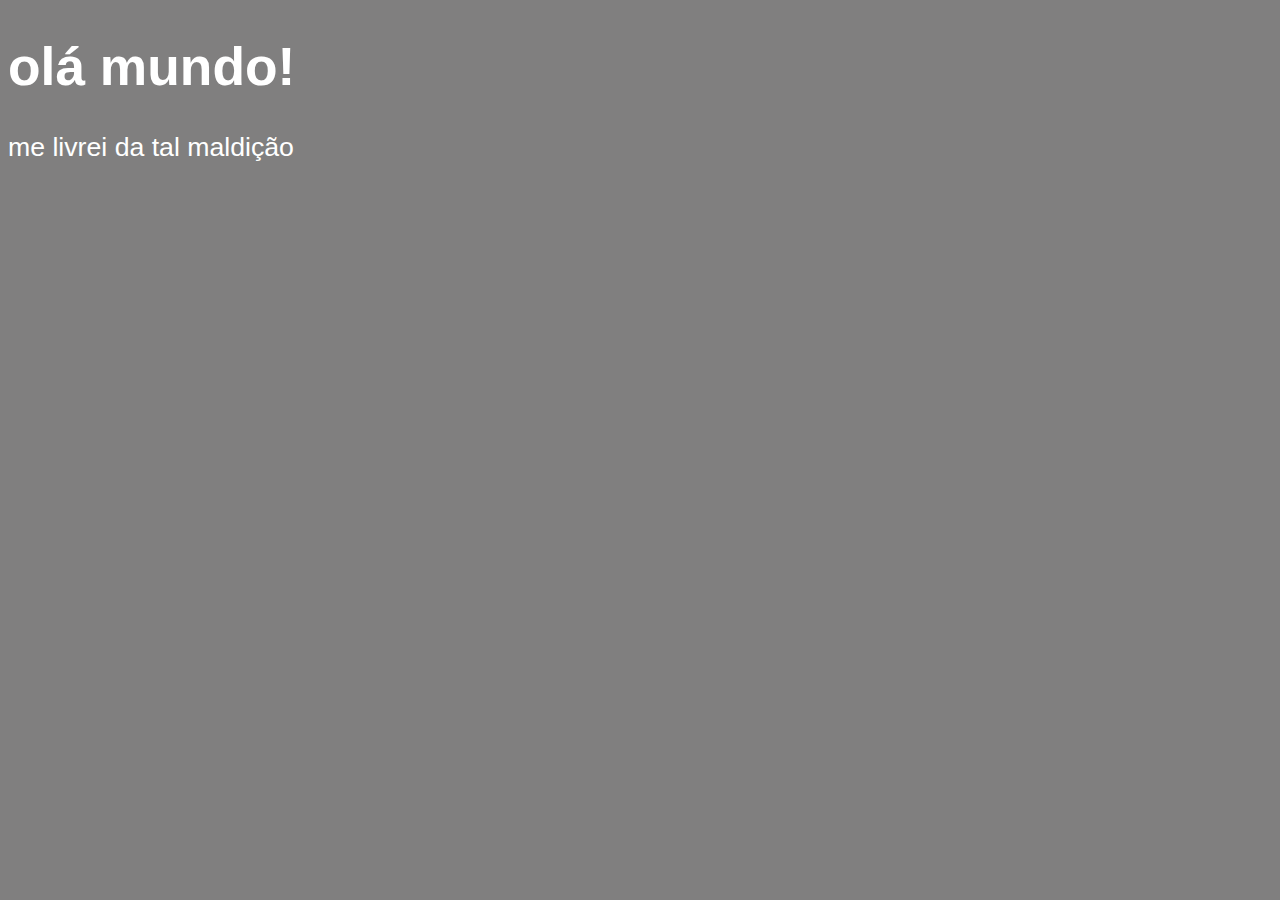
<file: ex001/index.html>
<!DOCTYPE html>
<html lang="pt-br">
<head>
    <meta charset="UTF-8">
    <meta name="viewport" content="width=device-width, initial-scale=1.0">
    <title>meu primeiro script</title>
    <style>
        body{
            background-color: rgb(128, 127, 127);
            color: white;
            font:  normal 20pt arial, sans-serif;
        }
    </style>
</head>
<body>
    <h1>olá mundo!</h1>
    <p>me livrei da tal maldição</p>

    <script>
        /*Para os primeiros passos em Js eu aprendi que temos que abrir um script no finalzinho do body, e dentro da tag 

        <script>  

        < /script>

é a onde começa a magia da programação em Js. */

/* aprendi três comando de interação na tela, que são:

window.alert('') = ela mostra um alerta em forma de script

widow.confirm('') = aqui você coloca um script que pode ser confimado ou cancelar.

window.prompt('') = nesse comando o usuário pode digitar nele e enviar.

OBS: eu coloquei os comandos sem o window pelo fato de ser opcional!!

*/
        alert('minha primeira mensagem em javascript! 🤓')
        confirm('Está gostando de JS?')
        prompt('qual é o seu nome?')
        

    </script>
</body>
</html>
</file>
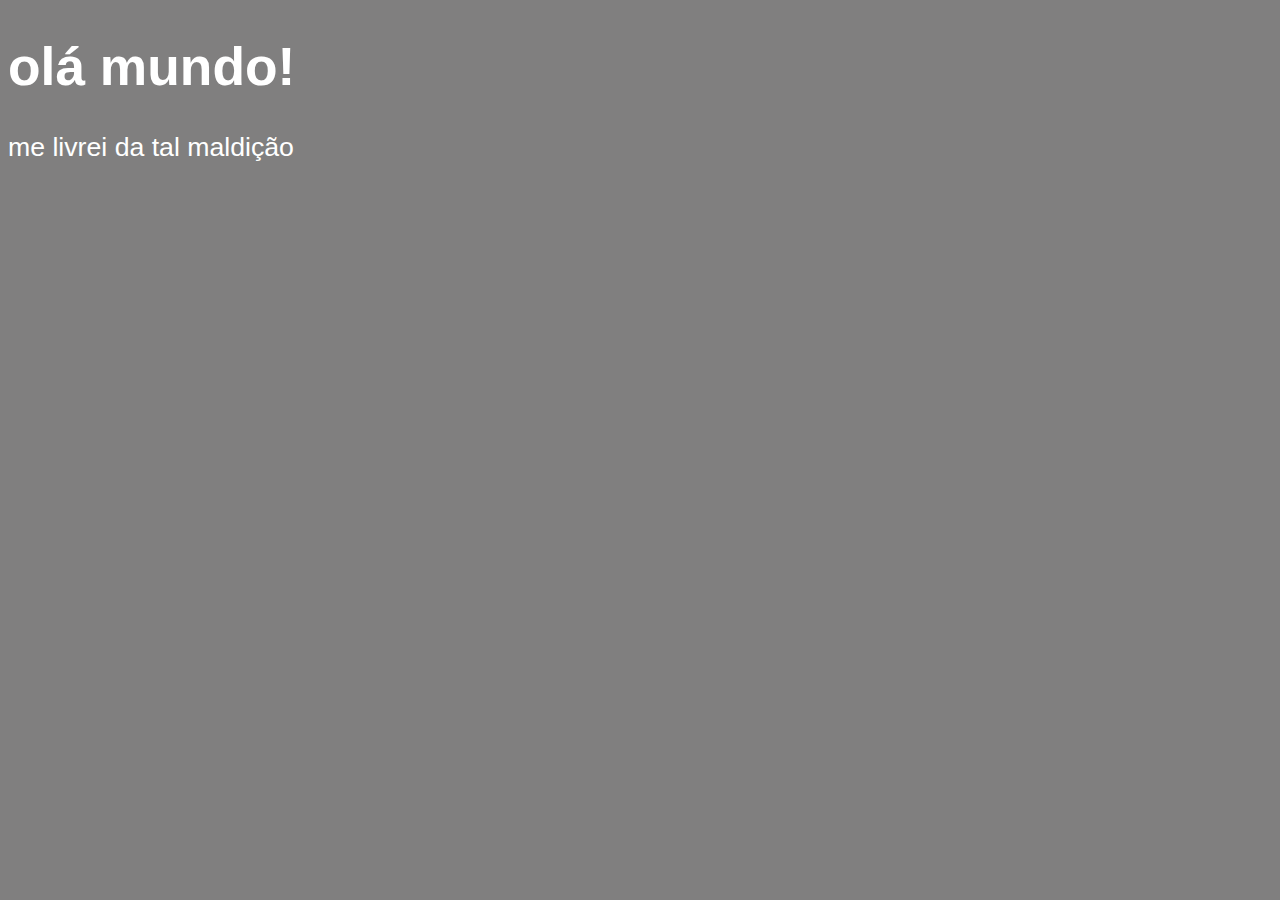
<file: ex002/index.html>
<!DOCTYPE html>
<html lang="pt-br">
<head>
    <meta charset="UTF-8">
    <meta name="viewport" content="width=device-width, initial-scale=1.0">
    <title>meu primeiro script</title>
    <style>
        body{
            background-color: rgb(128, 127, 127);
            color: white;
            font:  normal 20pt arial, sans-serif;
        }
    </style>
</head>
<body>
    <h1>olá mundo!</h1>
    <p>me livrei da tal maldição</p>

    <script>
    var nome = prompt('qual é o seu nome?')// vai perguntar o nome
    alert('é um prazer em te conhcer, ' + nome)
    
    var n1 = parseInt(prompt('digite um número:'))
    var n2 = parseInt(prompt('digite outro número:'))
    var s = n1 + n2
    alert('a soma entre os valores é: ' + s)
    </script>
</body>
</html>
</file>
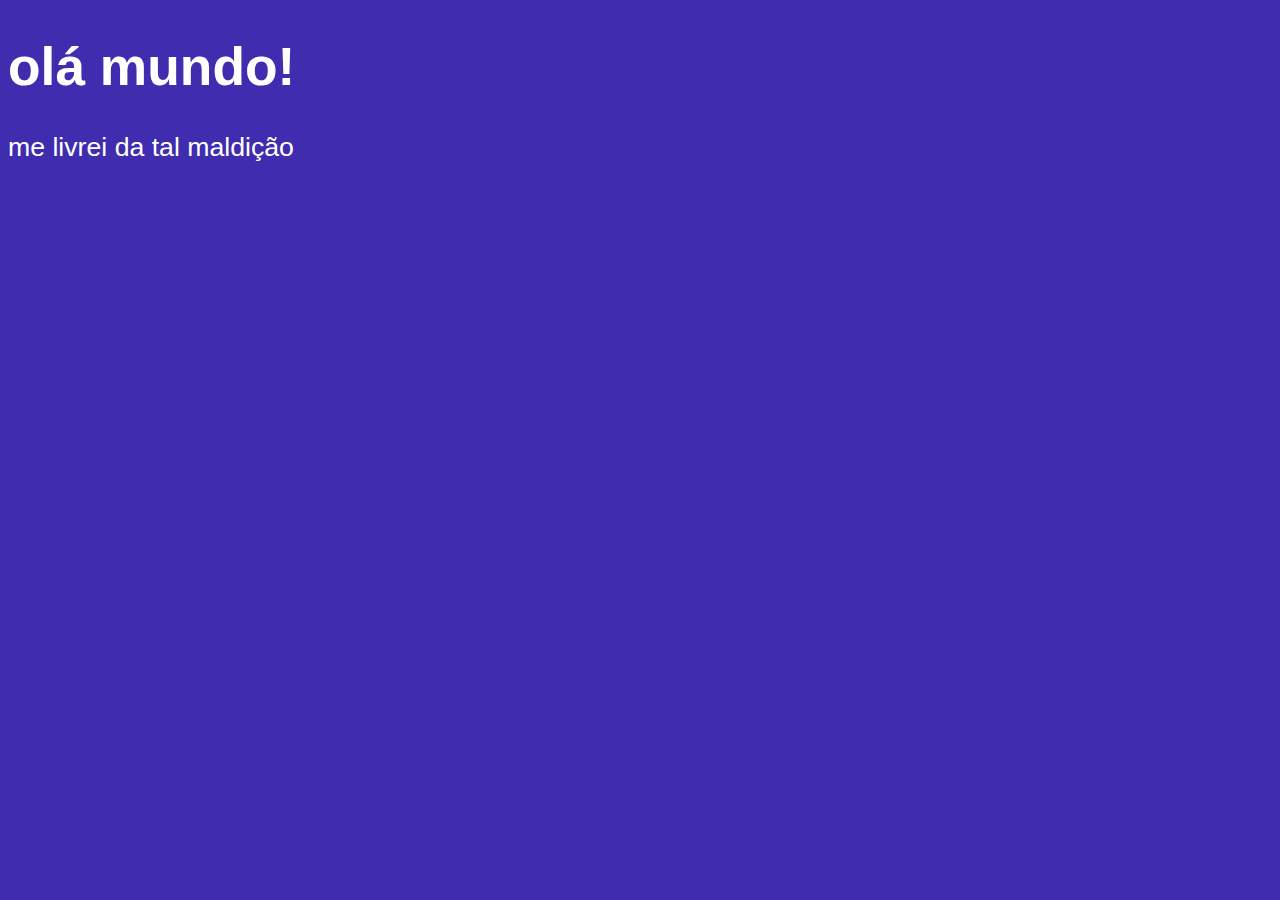
<file: ex003/index.html>
<!DOCTYPE html>
<html lang="pt-br">
<head>
    <meta charset="UTF-8">
    <meta name="viewport" content="width=device-width, initial-scale=1.0">
    <title>meu primeiro script</title>
    <style>
        body{
            background-color: rgb(64, 44, 175);
            color: white;
            font:  normal 20pt arial, sans-serif;
        }
    </style>
</head>
<body>
    <h1>olá mundo!</h1>
    <p>me livrei da tal maldição</p>

    <script>
        var n1 = Number( prompt('digite um número:'))
        var n2 = Number(prompt('digite outro número:'))
        var s = n1 + n2 

        alert(`A soma entre ${n1} e ${n2} é igual a ${s}`)
    </script> 
</body>
</html>
</file>
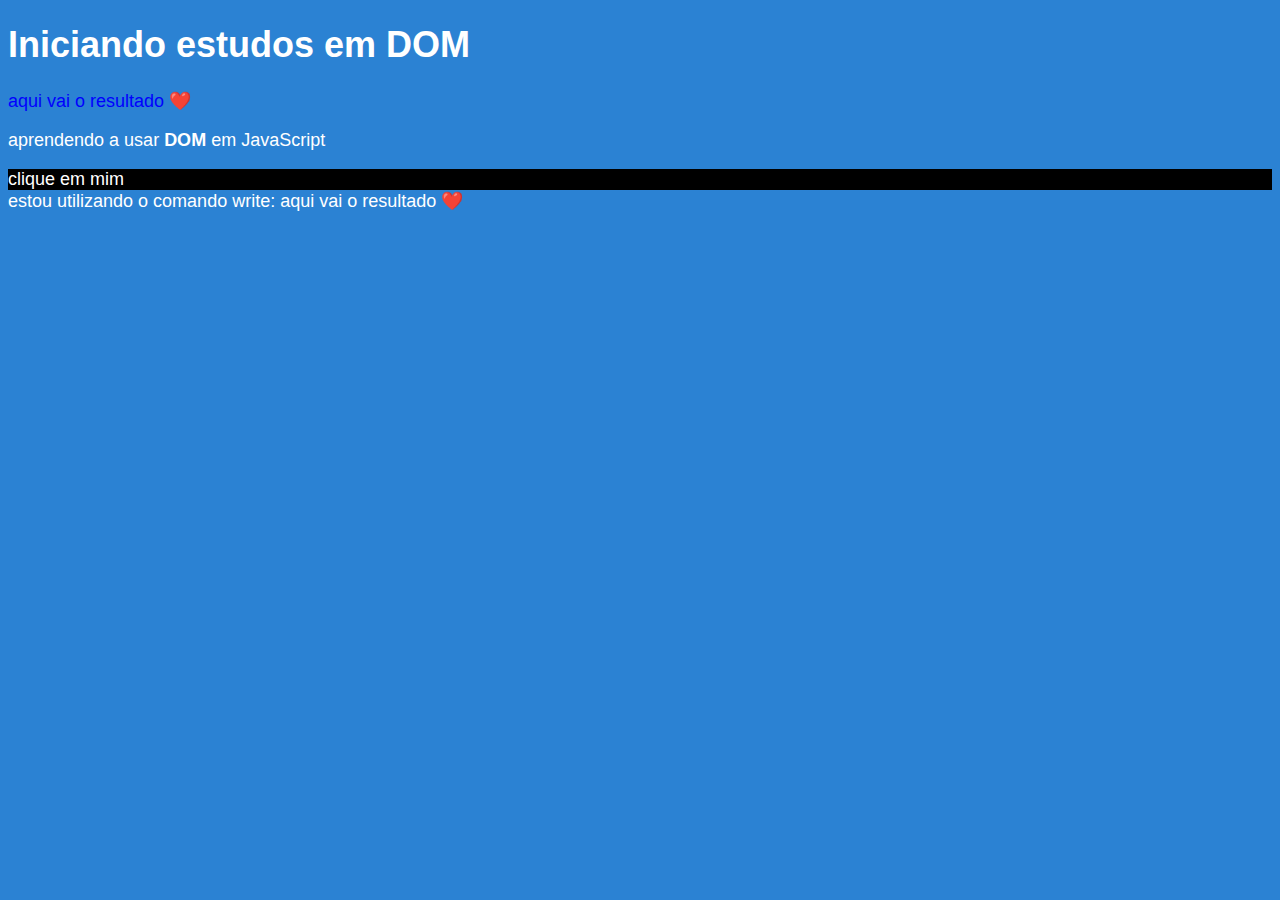
<file: ex005/index.html>
<!DOCTYPE html>
<html lang="pt-br">
<head>
    <meta charset="UTF-8">
    <meta name="viewport" content="width=device-width, initial-scale=1.0">
    <title>primeiros passos com DOM</title>
    <style>
        body{
            background-color: rgb(43, 130, 211);
            color: white;
            font: normal 18px arial;
        }
    </style>
</head>
<body>
    <h1>Iniciando estudos em DOM</h1>
    <p>aqui vai o resultado ❤️</p>
    <p>aprendendo a usar <strong>DOM</strong> em JavaScript</p>
    <div id="msg">clique em mim</div>

    <script>
        var p1 = document.getElementsByTagName('p')[0]
        p1.style.color = 'blue' //podemos selecionar o conteúdo pelo nome da tag e defininir qual usaremos com colchetes(se você colocar 0 será o primeiro elemento, e ssucessivamente com a ordem crescente)
        document.write('estou utilizando o comando write: ' + p1.innerText)
        //esse comando (write), serve para escrever dentro do documento.

        var d = document.getElementById('msg')//podemos selecionar o conteúdo com (ID)
        d.style.background = 'green'
        //d.innerText = 'estou aguardando...'
        d.style.backgroundColor = '#000 '

        alert(p1.innerHTML)
    </script>
</body>
</html>
</file>
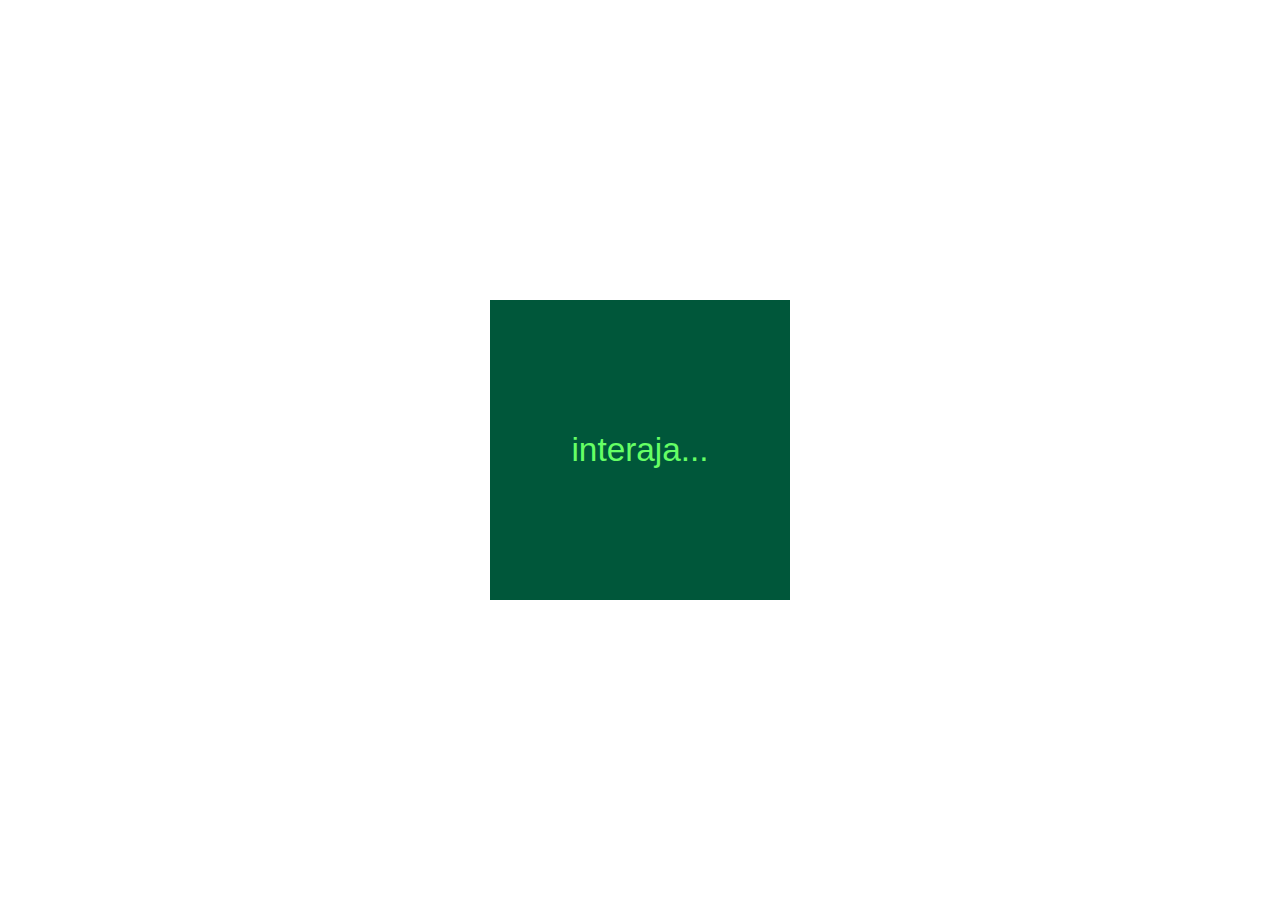
<file: ex006/index.html>
<!DOCTYPE html>
<html lang="pt-br">
<head>
    <meta charset="UTF-8">
    <meta name="viewport" content="width=device-width, initial-scale=1.0">
    <title>Evento DOM</title>
    <style>

        *{
            margin: 0;
            padding: 0;
            box-sizing: border-box;
            height: 100vh;
            width: 100vw;
        }

        #container{
            display: flex;
            align-items: center;
            justify-content: center;
        }

        div#area{
            font: normal 25pt arial;
        background-color: #00573a;
        color: #65ff65;
        width: 300px;
        height: 300px;
        text-align: center;
        line-height: 300px;
        }
    </style>
</head>
<body>
    <div id="container">
        <div id="area">
            interaja...
        </div>
    </div>

    <script>
        var a = document.querySelector ('#area')
        a.addEventListener('click', clicar)
        a.addEventListener('mouseenter', entrar)
        a.addEventListener('mouseout', sair)

        function clicar(){
            a.innerText = 'Clicou!!'
            a.style.color = 'white'
            a.style.background = 'black'
        }

        function entrar(){
        a.innerText = 'ENTROU !'
        }

        function sair(){
            a.innerText = 'saiuuuu'
            a.style.background = '#00573a'
            a.style.color = '#65ff65'
        }

    </script>
</body>
</html>
</file>
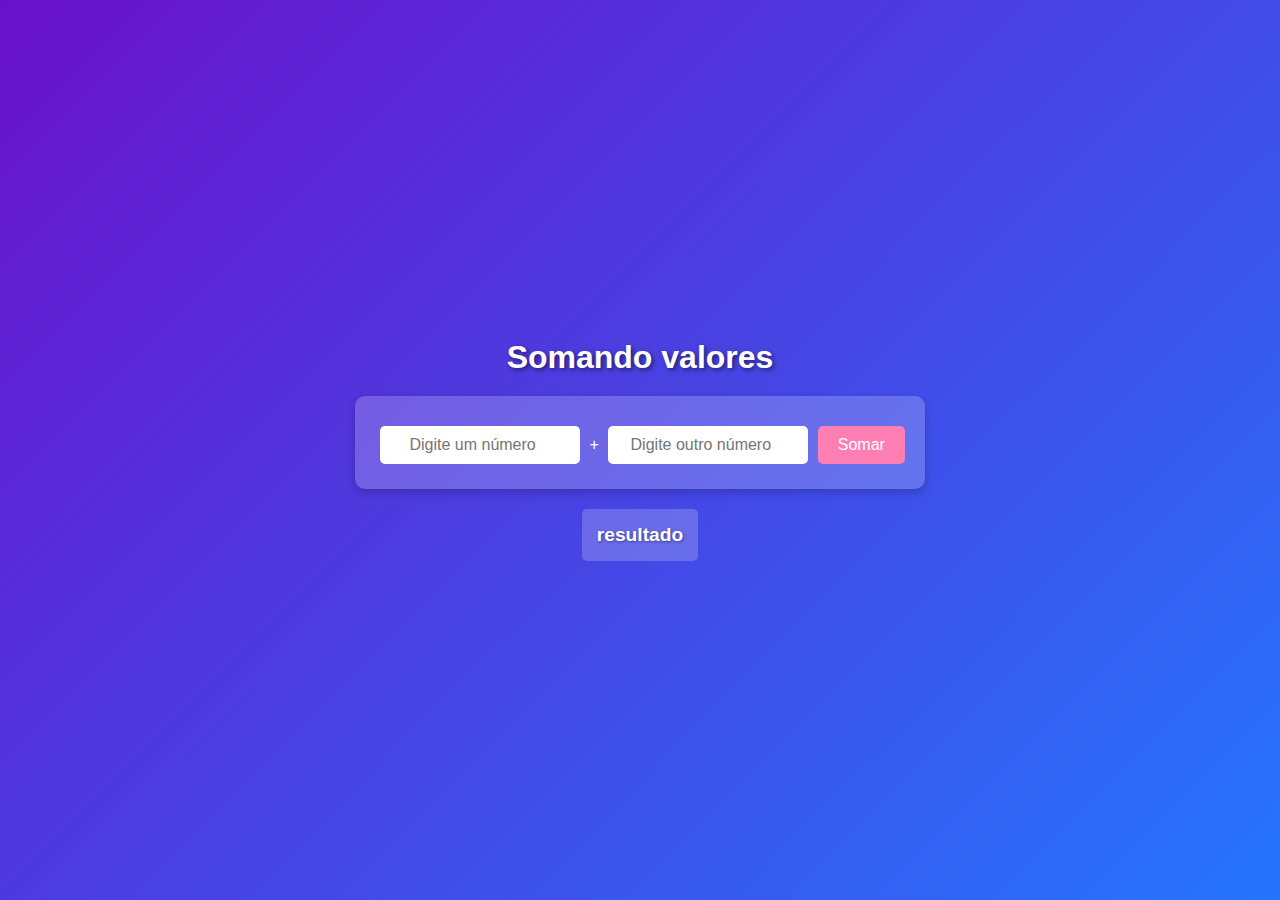
<file: ex006/ex006.html>
<!DOCTYPE html>
<html lang="pt-br">
<head>
    <meta charset="UTF-8">
    <meta name="viewport" content="width=device-width, initial-scale=1.0">
    <title>Somando números</title>
    <link rel="stylesheet" href="style.css">
</head>
<body>
    <h1>Somando valores</h1>
    <div class="calculator">
        <input type="number" name="num" id="inum" placeholder="Digite um número"> +
        <input type="number" name="n" id="in" placeholder="Digite outro número">
        <input type="button" value="Somar" onclick="somar()">
    </div>
    <div id="res">resultado</div>
    <script>

        //aqui estou criando um sistema onde soma dois números, porém podemos mudar a soma para qualquer outra operação na linha  24.

        //eu utilizei função, criei 3 variáveis onde a podemos selecionar pelo querySelector e depois criei mais 3 variáveis onde duas são para ser do tipo Number para a cx1 e cx2

        //Depois criei uma variável s para pegar a soma entre o n1 + n2

        //depois chamei a variável res contendo o comando do innerHTML, onde eu uso templates que abrir crazes e utilizar ${para chamar a variável}
        
        function somar(){
            var cx1 = document.querySelector('input#inum')
            var cx2 = document.querySelector('input#in')
            var res = document.querySelector('div#res')

            var n1 = Number(cx1.value)
            var n2 = Number(cx2.value)
            var s = n1 + n2
            res.innerHTML = `A soma entre ${n1} e ${n2} é de:<strong> ${s}</strong>`
        }

        var resultado = document.querySelector('div#res')
        resultado.addEventListener('mouseenter', entrar)
        resultado.addEventListener('mouseout', sair)

        function entrar() {
            resultado.innerHTML = ('insira valores nas box')
            resultado.style.color = 'red'
        }

        function sair(){
            resultado.innerHTML = ('resultado')
            resultado.style.color = 'white'
        }
    </script>
</body>
</html>
</file>
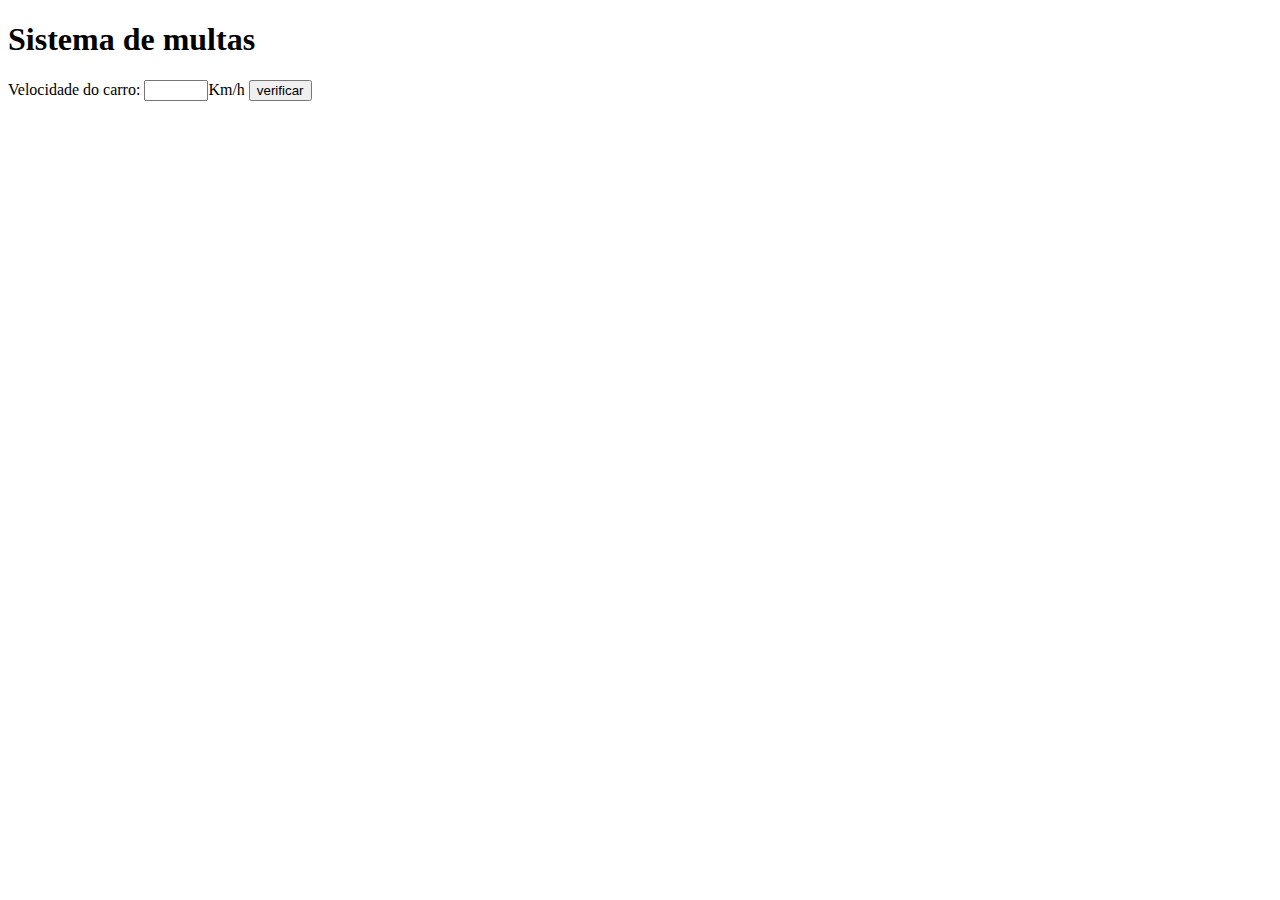
<file: ex008/ex10.html>
<!DOCTYPE html>
<html lang="pt-BR">

<head>
    <meta charset="UTF-8">
    <meta name="viewport" content="width=device-width, initial-scale=1.0">
    <title>Detran</title>
</head>

<body>
    <h1>Sistema de multas</h1>
    Velocidade do carro: <input type="number" name="vel" id="idvel" min="1" max="150">Km/h
    <input type="button" value="verificar" onclick="calcular()">
    <div id="resultado">

    </div>
    <script>

        function calcular() {
            var txtvel = document.getElementById('idvel')
            var res = document.getElementById('resultado')
            var vel = Number(txtvel.value)
            res.innerHTML = `Sua velocidade atual é de <strong>${vel} km/h </strong>`
            if (vel > 60) {
                res.innerHTML += (`<p> Você ultrapassou a velocidade, <strong>MULTADO!😡</strong></p>`)
            }
            res.innerHTML += `<p> Dirija com cinto de segurança!</p>`

        }
    </script>
</body>

</html>
</file>
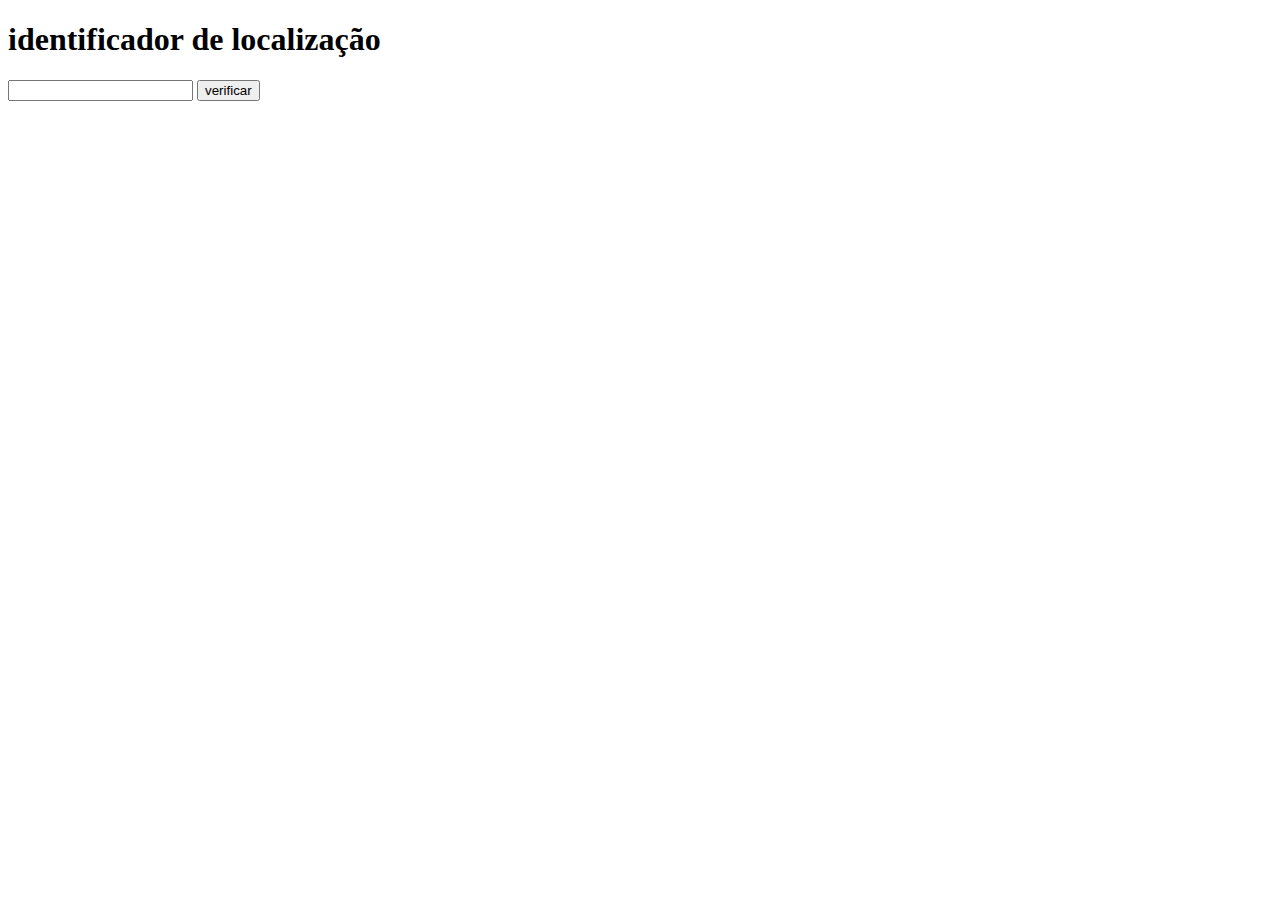
<file: ex008/ex11.html>
<!DOCTYPE html>
<html lang="pt-BR">
<head>
    <meta charset="UTF-8">
    <meta name="viewport" content="width=device-width, initial-scale=1.0">
    <title>Document</title>
</head>
<body>
    <h1>identificador de localização</h1>
    <input type="text" name="pais" id="ipais">
    <input type="button" value="verificar" onclick="identificar()">
    <div id="resultado">

    </div>

    <script>
        function identificar(){
            var txtpais = document.getElementById('ipais')
            var res = document.getElementById('resultado')
            var pais = txtpais.value.trim()

            if(pais.toLowerCase() !== 'eua'){
                res.innerHTML = '<p>Você é brasileiro 🇧🇷</p>';
            }else{
                res.innerHTML = '<p>Você é estrangeiro 🗽</p>';
            }
        }
    </script>
</body>
</html>
</file>
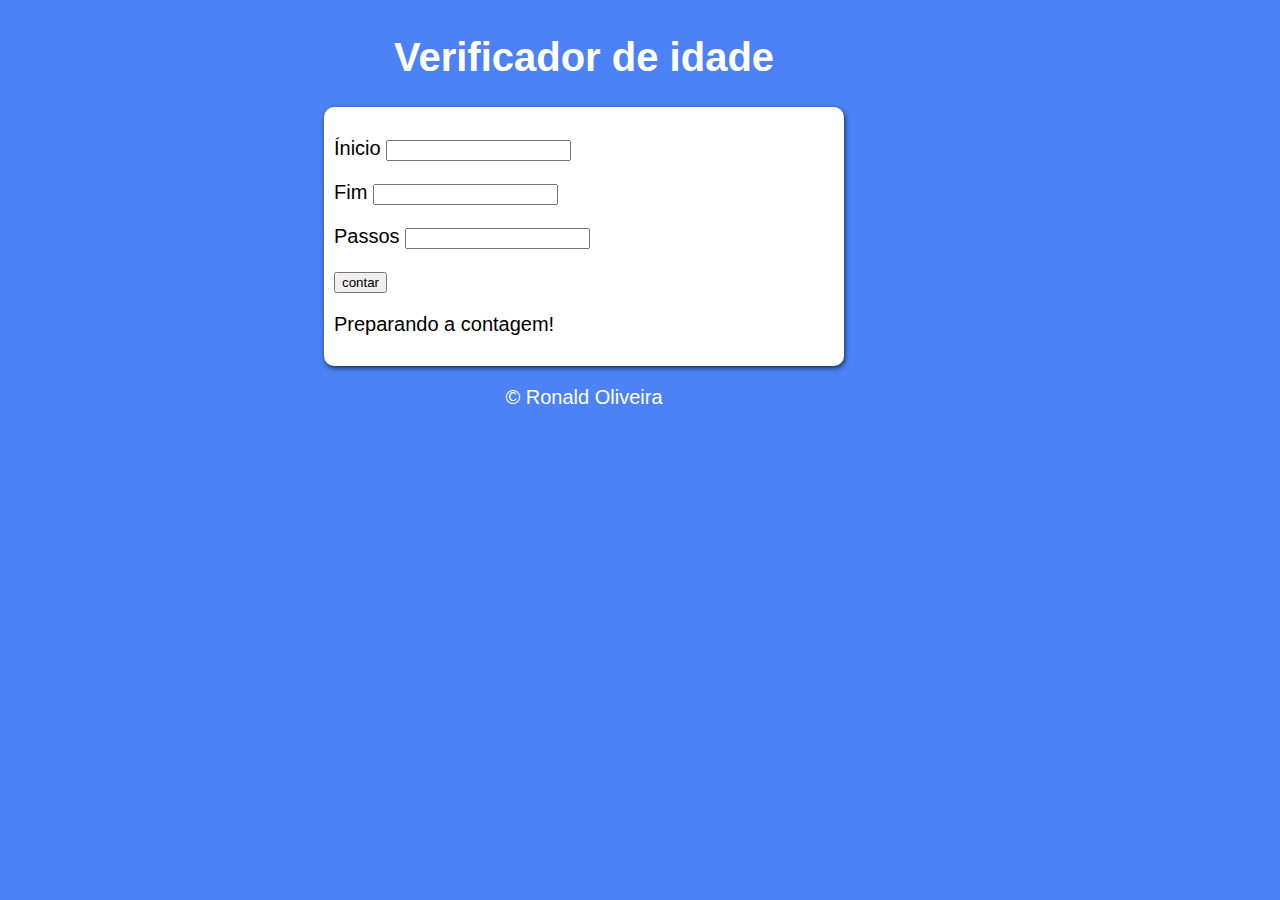
<file: ex12_prática copy/modelo.html>
<!DOCTYPE html>
<html lang="pt-BR">

<head>
    <meta charset="UTF-8">
    <meta name="viewport" content="width=device-width, initial-scale=1.0">
    <title>Verificador de idade</title>
    <link rel="stylesheet" href="estilo.css">
</head>

<body">
    <div id="container">
        <div class="principal">

            <header>
                <h1>Verificador de idade</h1>
            </header>

            <section>
                <div>
                    <p>Ínicio
                        <input type="number" name="numInicio" id="numInicio" min="0">
                    </p>

                    <p>Fim
                        <input type="number" name="numFim" id="numFim" checked>
                    </p>

                    <p>Passos
                        <input type="number" name="passos" id="passos">
                    </p>

                    <p>
                        <input type="button" value="contar" onclick="contar()">
                    </p>
                </div>

                <div id="res">
                    <p>Preparando a contagem!</p>
                </div>
            </section>

            <footer>
                <p> &copy; Ronald Oliveira</p>
            </footer>
        </div>
    </div>
    <script src="script.js"></script>
    </body>

</html>
</file>
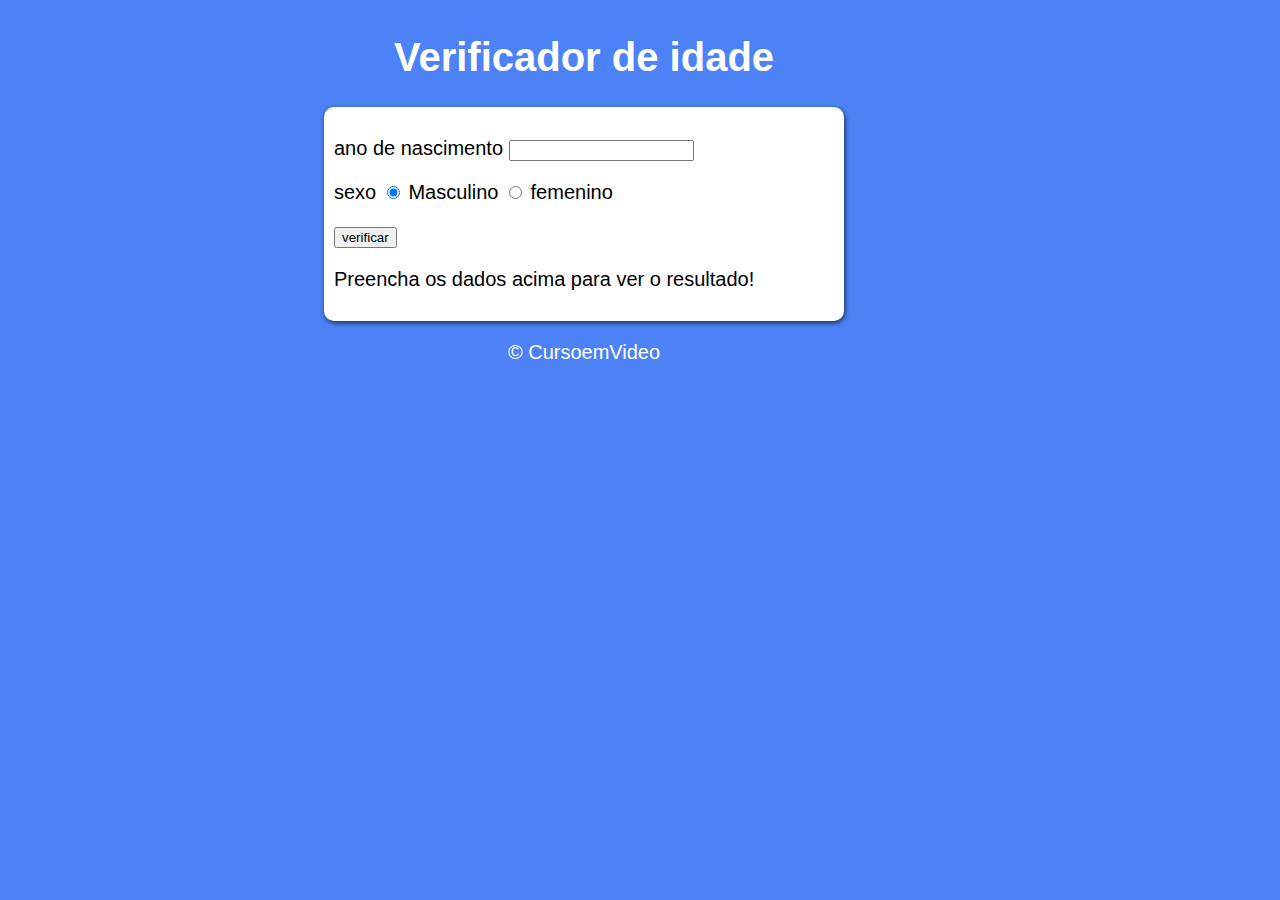
<file: ex12_prática/modelo.html>
<!DOCTYPE html>
<html lang="pt-BR">

<head>
    <meta charset="UTF-8">
    <meta name="viewport" content="width=device-width, initial-scale=1.0">
    <title>Verificador de idade</title>
    <link rel="stylesheet" href="estilo.css">
</head>

<body">
    <div id="container">
        <div class="principal">

            <header>
                <h1>Verificador de idade</h1>
            </header>

            <section>
                <div>
                    <p>ano de nascimento
                        <input type="number" name="txtano" id="txtano" min="0">
                    </p>

                    <p>sexo
                        <input type="radio" name="radsex" id="masc" checked>
                        <label for="masc">Masculino</label>

                        <input type="radio" name="radsex" id="fem">
                        <label for="fem">femenino</label>
                    </p>
                    <p>
                        <input type="button" value="verificar" onclick="verificar()">
                    </p>


                </div>
                <div id="resultado">
                    <p>Preencha os dados acima para ver o resultado!</p>
                </div>
            </section>

            <footer>
                <p> &copy; CursoemVideo</p>
            </footer>
        </div>
    </div>
    <script src="script.js"></script>
    </body>

</html>
</file>
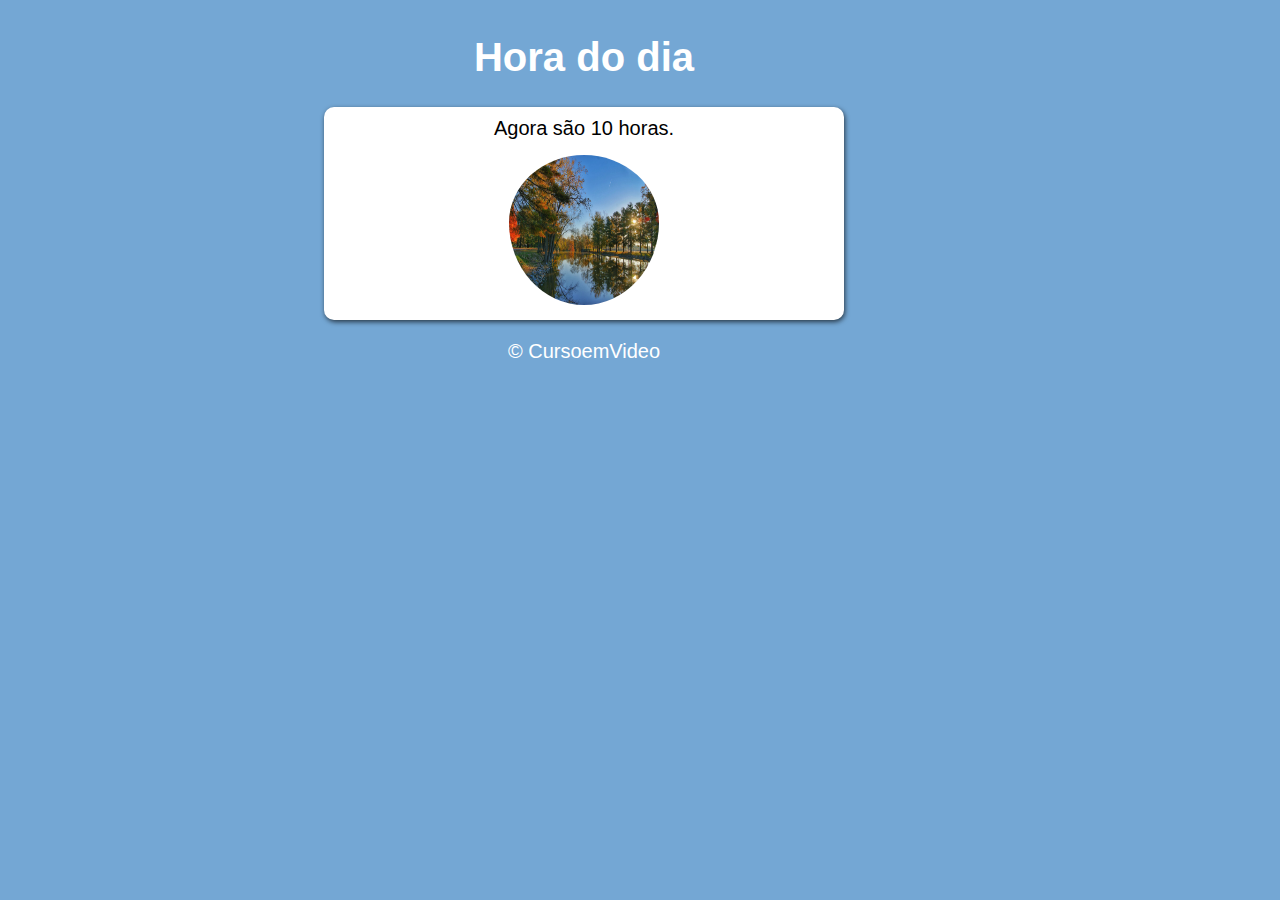
<file: ex13_prática/modelo.html>
<!DOCTYPE html>
<html lang="pt-BR">

<head>
    <meta charset="UTF-8">
    <meta name="viewport" content="width=device-width, initial-scale=1.0">
    <title>Modelo de exercício</title>
    <link rel="stylesheet" href="estilo.css">
</head>

<body onload="carregar()">
    <div id="container">
        <div class="principal">
            <header>
                <h1>Hora do dia</h1>
            </header>
            <section>
                <div id="msg">
                    Aqui vai aparecer a mensagem...
                </div>
                <div id="foto">
                    <img id="imagem" src="image/foto_manhã.jpg" alt="">
                </div>
            </section>
            <footer>
                <p> &copy; CursoemVideo</p>
            </footer>
        </div>
    </div>
    <script src="script.js"></script>
</body>

</html>
</file>
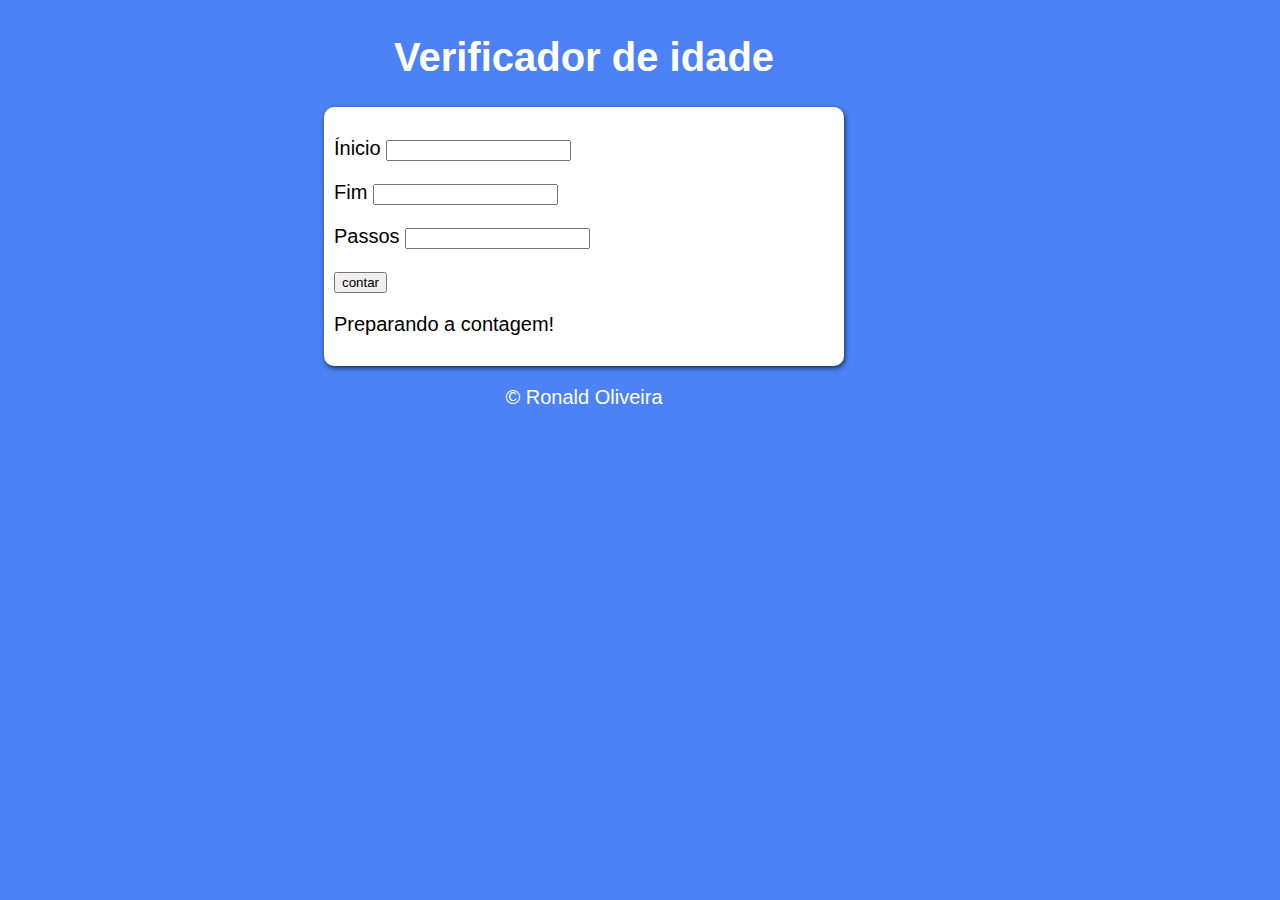
<file: ex15_prática/modelo.html>
<!DOCTYPE html>
<html lang="pt-BR">

<head>
    <meta charset="UTF-8">
    <meta name="viewport" content="width=device-width, initial-scale=1.0">
    <title>Verificador de idade</title>
    <link rel="stylesheet" href="estilo.css">
</head>

<body">
    <div id="container">
        <div class="principal">

            <header>
                <h1>Verificador de idade</h1>
            </header>

            <section>
                <div>
                    <p>Ínicio
                        <input type="number" name="numInicio" id="numInicio" min="0">
                    </p>
                    <p>Fim
                        <input type="number" name="numFim" id="numFim" checked>
                    </p>
                    <p>Passos
                        <input type="number" name="passos" id="passos">
                    </p>
                    <p>
                        <input type="button" value="contar" onclick="contar()">
                    </p>
                </div>

                <div id="res">
                    <p>Preparando a contagem!</p>
                </div>
            </section>

            <footer>
                <p> &copy; Ronald Oliveira</p>
            </footer>
        </div>
    </div>
    <script src="script.js"></script>
    </body>

</html>
</file>
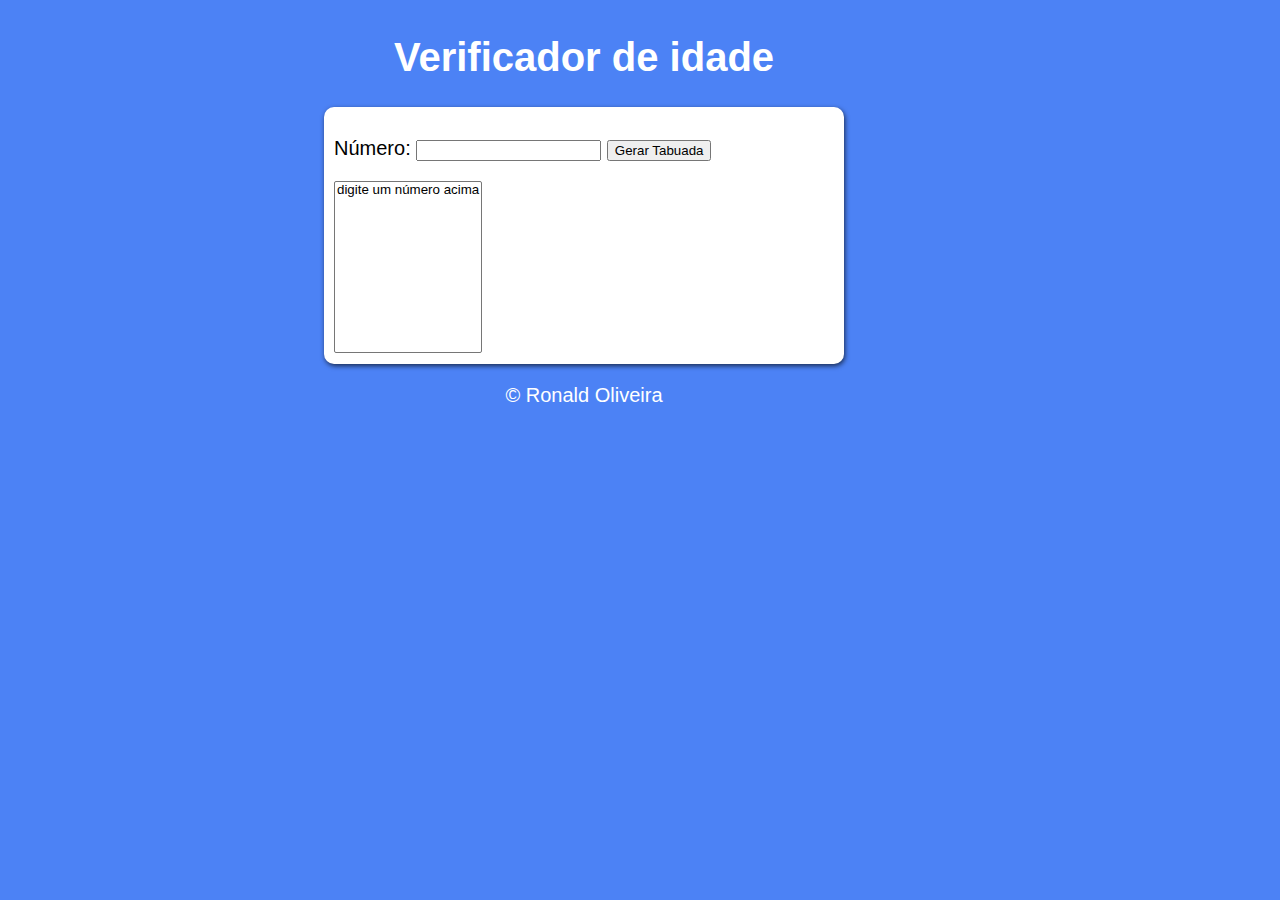
<file: ex16_prática/modelo.html>
<!DOCTYPE html>
<html lang="pt-BR">

<head>
    <meta charset="UTF-8">
    <meta name="viewport" content="width=device-width, initial-scale=1.0">
    <title>Tabuada</title>
    <link rel="stylesheet" href="estilo.css">
</head>

<body">
    <div id="container">
        <div class="principal">

            <header>
                <h1>Verificador de idade</h1>
            </header>

            <section>
                <div>
                    <p>Número:
                        <input type="number" name="num" id="num">
                        <input type="button" value="Gerar Tabuada" onclick="tabuada()">
                    </p>
                </div>
                <div>
                    <select name="Tabuada" id="seltab" size="10">
                        <option value="">digite um número acima</option>
                    </select>
                </div>
            </section>

            <footer>
                <p> &copy; Ronald Oliveira</p>
            </footer>
        </div>
    </div>
    <script src="script.js"></script>
    </body>

</html>
</file>
<file: ex12_prática copy/estilo.css>
body{
    background-color: rgb(76, 130, 245);
    font: 15pt Arial, Helvetica, sans-serif;
}
#container{
    display: flex;
    align-items: flex-start;
    justify-content: center;
    width: 90vw;
    height: 90vh;
}

header{
    text-align: center;
    color: white;
}
section{
    padding: 10px;
    width: 500px;
    background-color: white;
    border-radius: 10px;
    box-shadow: 1px 2px 5px 0px rgba(0, 0, 0, 0.664);
}
footer{
    text-align: center;
    color: white;
}
</file>
<file: ex12_prática/estilo.css>
body{
    background-color: rgb(76, 130, 245);
    font: 15pt Arial, Helvetica, sans-serif;
}
#container{
    display: flex;
    align-items: flex-start;
    justify-content: center;
    width: 90vw;
    height: 90vh;
}

header{
    text-align: center;
    color: white;
}
section{
    padding: 10px;
    width: 500px;
    background-color: white;
    border-radius: 10px;
    box-shadow: 1px 2px 5px 0px rgba(0, 0, 0, 0.664);
}
footer{
    text-align: center;
    color: white;
}
</file>
<file: ex13_prática/estilo.css>
body{
    background-color: rgb(76, 130, 245);
    font: 15pt Arial, Helvetica, sans-serif;
}
#container{
    display: flex;
    align-items: flex-start;
    justify-content: center;
    width: 90vw;
    height: 90vh;
}

header{
    text-align: center;
    color: white;
}
section{
    padding: 10px;
    width: 500px;
    background-color: white;
    border-radius: 10px;
    box-shadow: 1px 2px 5px 0px rgba(0, 0, 0, 0.664);
    text-align: center;
}
div#foto img {
    padding-top: 15px;
    border-radius: 50%;
    width: 150px;
    height: 150px;
}
footer{
    text-align: center;
    color: white;
}
</file>
<file: ex15_prática/estilo.css>
body{
    background-color: rgb(76, 130, 245);
    font: 15pt Arial, Helvetica, sans-serif;
}
#container{
    display: flex;
    align-items: flex-start;
    justify-content: center;
    width: 90vw;
    height: 90vh;
}

header{
    text-align: center;
    color: white;
}
section{
    padding: 10px;
    width: 500px;
    background-color: white;
    border-radius: 10px;
    box-shadow: 1px 2px 5px 0px rgba(0, 0, 0, 0.664);
}
footer{
    text-align: center;
    color: white;
}
</file>
<file: ex16_prática/estilo.css>
body{
    background-color: rgb(76, 130, 245);
    font: 15pt Arial, Helvetica, sans-serif;
}
#container{
    display: flex;
    align-items: flex-start;
    justify-content: center;
    width: 90vw;
    height: 90vh;
}

header{
    text-align: center;
    color: white;
}
section{
    padding: 10px;
    width: 500px;
    background-color: white;
    border-radius: 10px;
    box-shadow: 1px 2px 5px 0px rgba(0, 0, 0, 0.664);
}
footer{
    text-align: center;
    color: white;
}
</file>
<file: ex006/style.css>
/* Reset básico */
* {
    margin: 0;
    padding: 0;
    box-sizing: border-box;
    font-family: Arial, sans-serif;
}

/* Estilo do corpo */
body {
    background: linear-gradient(135deg, #6a11cb, #2575fc);
    color: white;
    display: flex;
    flex-direction: column;
    align-items: center;
    justify-content: center;
    min-height: 100vh;
    padding: 20px;
}

/* Título */
h1 {
    font-size: 2rem;
    margin-bottom: 20px;
    text-shadow: 2px 2px 4px rgba(0, 0, 0, 0.5);
}


.calculator {
    background: rgba(255, 255, 255, 0.2);
    padding: 20px;
    border-radius: 10px;
    box-shadow: 0px 4px 10px rgba(0, 0, 0, 0.2);
    text-align: center;
}

/* Inputs e botão */
.calculator input[type="number"] {
    width: 200px;
    padding: 10px;
    margin: 5px;
    border: none;
    border-radius: 5px;
    text-align: center;
    font-size: 1rem;
    outline: none;
}

.calculator input[type="button"] {
    padding: 10px 20px;
    margin-top: 10px;
    background: #ff7eb3;
    border: none;
    border-radius: 5px;
    color: white;
    font-size: 1rem;
    cursor: pointer;
    transition: background 0.3s ease;
}

.calculator input[type="button"]:hover {
    background: #ff5691;
}

/* Resultado */
#res {
    margin-top: 20px;
    padding: 15px;
    background: rgba(255, 255, 255, 0.2);
    border-radius: 5px;
    font-size: 1.2rem;
    font-weight: bold;
    text-shadow: 1px 1px 3px rgba(0, 0, 0, 0.4);
    transition: all 0.3s ease;
}

#res strong {
    color: #ff7eb3;
}
</file>
